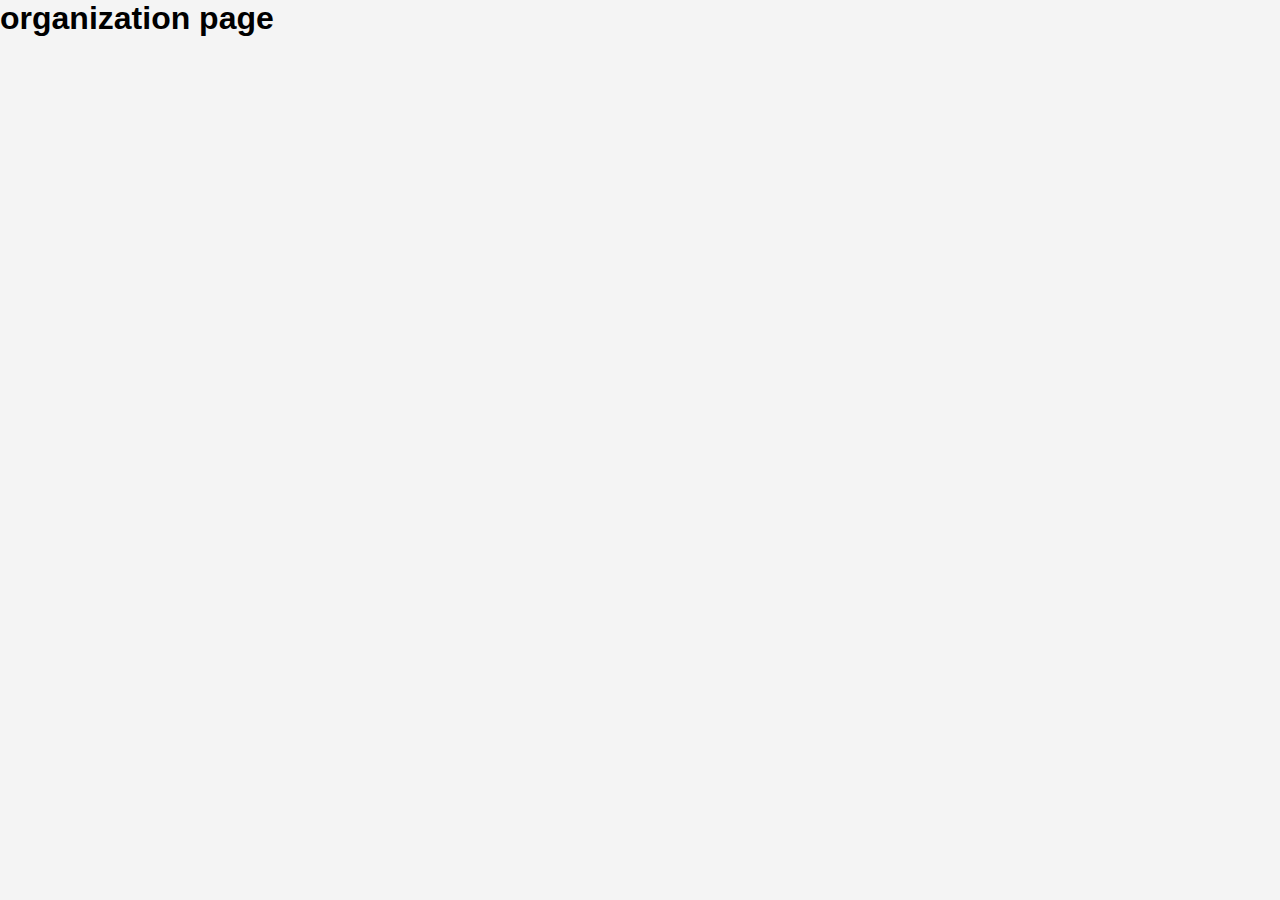
<file: organization.html>
<!DOCTYPE html>
<html lang="en">
<head>
    <meta charset="UTF-8">
    <meta name="viewport" content="width=device-width, initial-scale=1.0">
    <link rel="stylesheet" href="./style.css">
    <title>Document</title>
</head>
<body>
    <h1>organization page</h1>
    
</body>
</html>
</file>
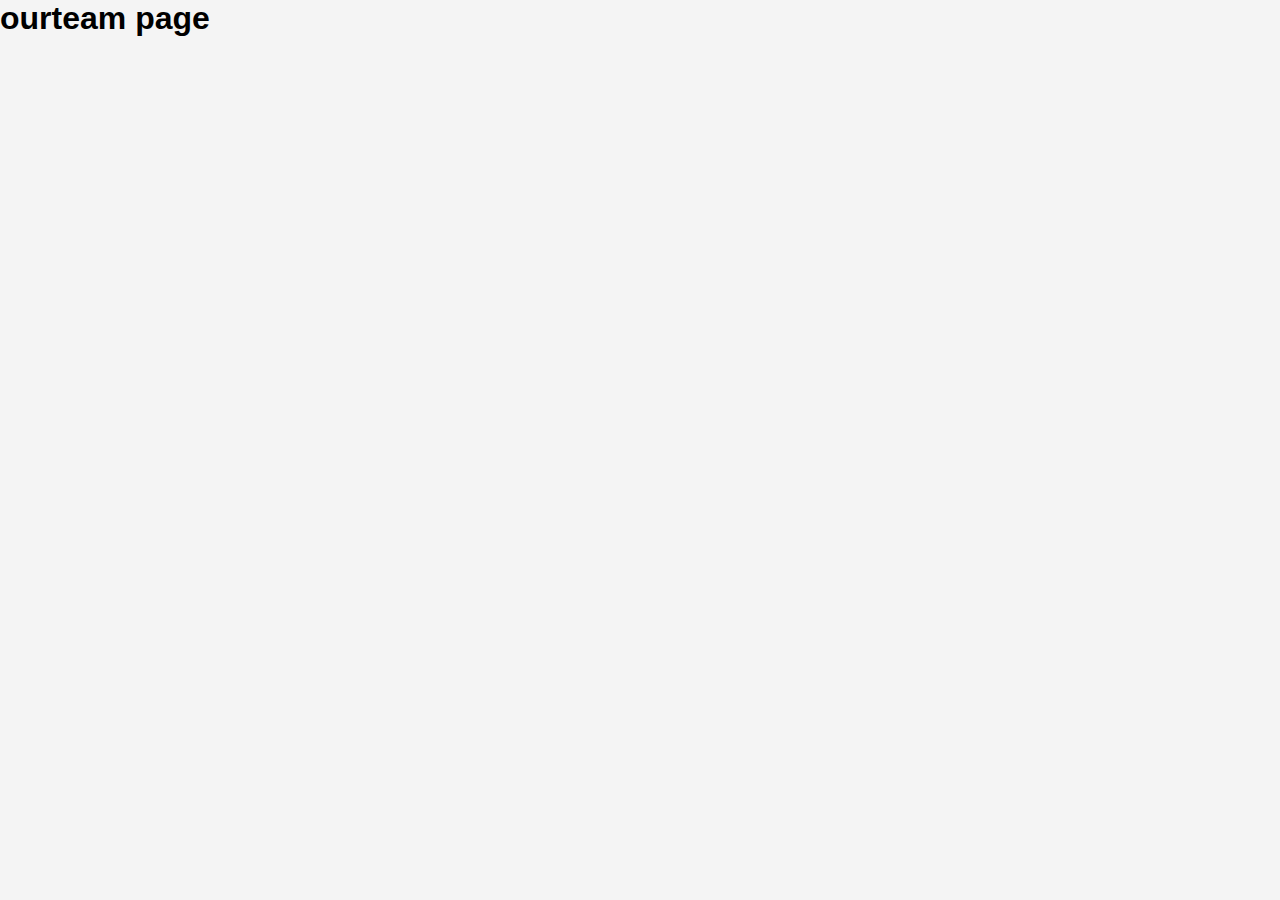
<file: ourteam.html>
<!DOCTYPE html>
<html lang="en">
<head>
    <meta charset="UTF-8">
    <meta name="viewport" content="width=device-width, initial-scale=1.0">
    <link rel="stylesheet" href="./style.css">
    <title>Document</title>
</head>
<body>
    <h1>ourteam page</h1>
    
</body>
</html>
</file>
<file: style.css>
/* ทำให้ h1 มีสไตล์ */
h1#title {
    font-family: 'Arial', sans-serif;
    color: #4CAF50;
    text-align: center;
    font-size: 36px;
    text-transform: uppercase;
    letter-spacing: 2px;
    border-bottom: 2px solid #4CAF50;
    padding-bottom: 10px;
    margin: 20px;
}

/* ทำให้ background ของ body เป็นสีอ่อน */
body {
    background-color: #f4f4f4;
    margin: 0;
    padding: 0;
    font-family: 'Arial', sans-serif;
}

/* เพิ่ม styling ให้กับทุก element ของ body */
body * {
    margin: 0;
    padding: 0;
}
</file>
